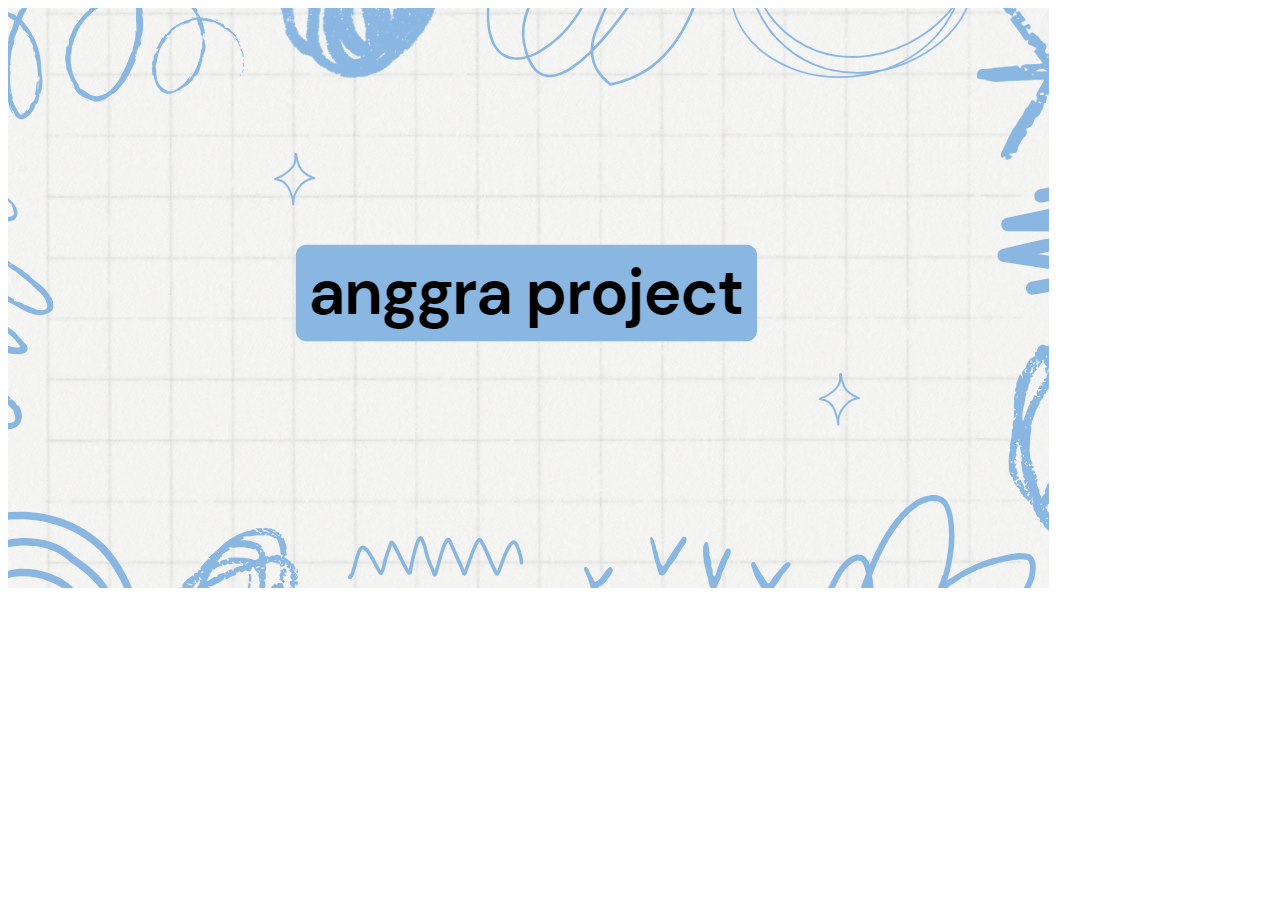
<file: index.html>
<!DOCTYPE html>
<html lang="en">

<head>
    <meta charset="UTF-8">
    <meta name="viewport" content="width=device-width, initial-scale=1.0">
    <title>Splash Screen</title>
    <link rel="stylesheet" href="">
</head>

<body>
    <div class="splash">
        <img src="/markers/png/splash.png" alt="Logo">
    </div>
    <script>
        // Redirect to assets/dashboard.html after 1.5 seconds
        setTimeout(function () {
            window.location.href = "dashboard.html";
        }, 1500);
    </script>
</body>

</html>
</file>
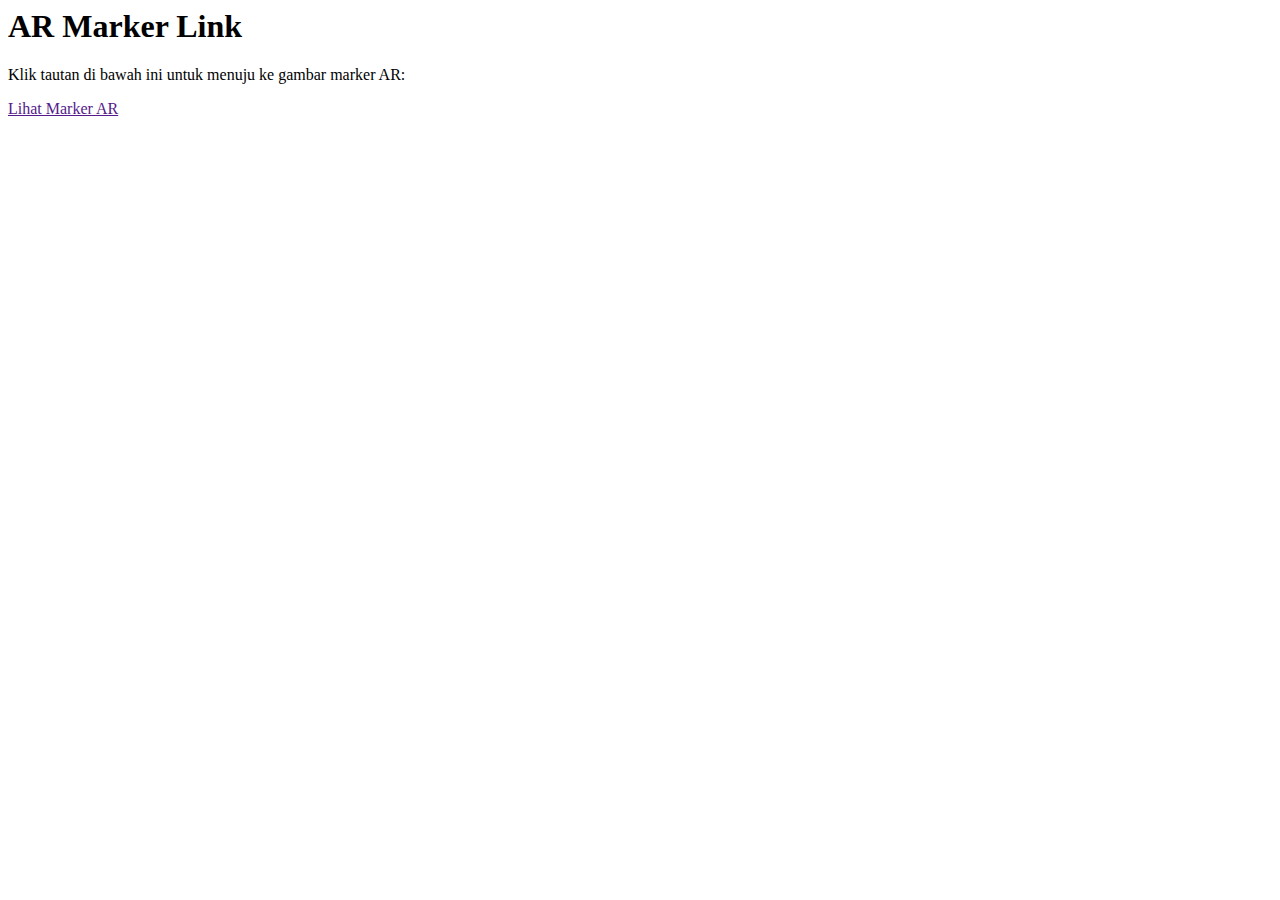
<file: ar_markers.html>
<html lang="en">
<head>
    <meta charset="UTF-8">
    <meta name="viewport" content="width=device-width, initial-scale=1.0">
    <title>AR Marker Link</title>
</head>
<body>
    <h1>AR Marker Link</h1>
    <p>Klik tautan di bawah ini untuk menuju ke gambar marker AR:</p>
    <a href="" target="_blank">Lihat Marker AR</a>
</body>
</html>
</file>
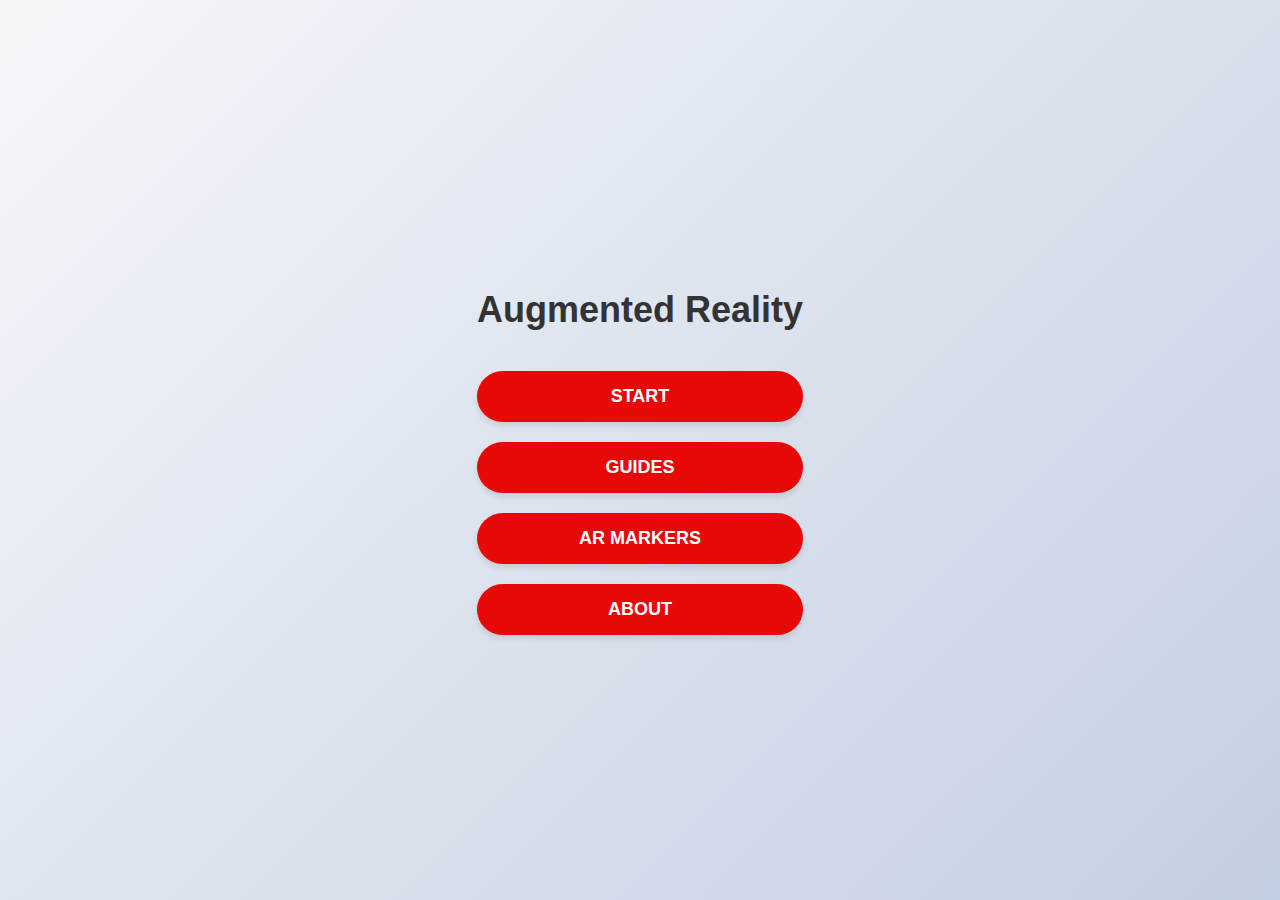
<file: dashboard.html>
<!DOCTYPE html>
<html lang="en">
<head>
    <meta charset="UTF-8">
    <meta name="viewport" content="width=device-width, initial-scale=1.0">
    <title>Navigation Buttons</title>
    <link rel="stylesheet" href="styles.css">
    <script>
        function navigateTo(page) {
            window.location.href = page;
        }
    </script>
</head>
<body>
    <div class="container">
        <h1>Augmented Reality</h1>
        <div class="nav-container">
            <button class="nav-button start" onclick="navigateTo('starts.html')">Start</button>
            <button class="nav-button pilih-gambar" onclick="navigateTo('guides.html')">Guides</button>
            <button class="nav-button guide" onclick="navigateTo('ar_markers.html')">AR Markers</button>
            <button class="nav-button source" onclick="navigateTo('about.html')">About</button>
        </div>
    </div>
</body>
</html>
</file>
<file: styles.css>
body {
    font-family: 'Arial', sans-serif;
    display: flex;
    justify-content: center;
    align-items: center;
    height: 100vh;
    margin: 0;
    background: linear-gradient(135deg, #f5f7fa, #c3cfe2);
}

.container {
    text-align: center;
}

h1 {
    font-size: 36px;
    color: #333;
    margin-bottom: 40px;
}

.nav-container {
    display: flex;
    flex-direction: column;
    gap: 20px;
}

.nav-button {
    padding: 15px 30px;
    font-size: 18px;
    font-weight: bold;
    text-transform: uppercase;
    border: none;
    border-radius: 50px;
    cursor: pointer;
    box-shadow: 0 4px 6px rgba(0, 0, 0, 0.1);
    transition: all 0.3s ease;
}

.nav-button:hover {
    transform: translateY(-2px);
    box-shadow: 0 6px 8px rgba(0, 0, 0, 0.15);
}

.start {
    background-color: #e80808;
    color: white;
}

.pilih-gambar {
    background-color: #e80808;
    color: white;
}

.guide {
    background-color: #e80808;
    color: white;
}

.source {
    background-color: #e80808;
    color: white;
}

/* Additional styles for better appearance */
.nav-button:focus {
    outline: none;
    box-shadow: 0 0 0 4px rgba(0, 0, 0, 0.1);
}

.nav-button:active {
    transform: translateY(1px);
    box-shadow: 0 3px 5px rgba(0, 0, 0, 0.2);
}
</file>
